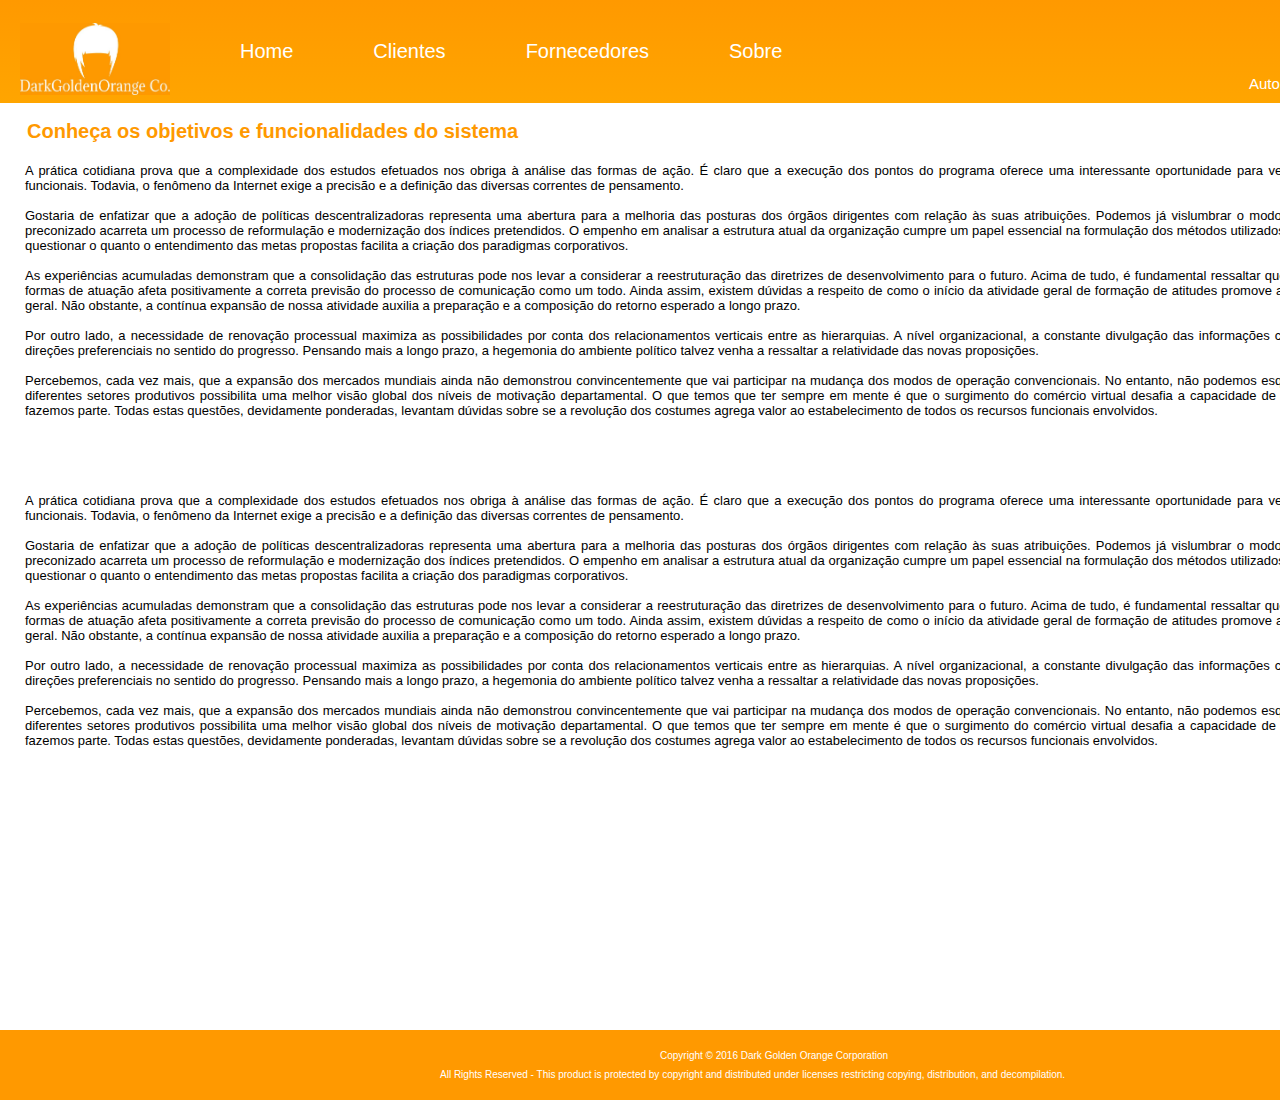
<file: Aval_02bim/index.html>
<!--Pedro Barbosa e Edgard Alexandre-->
<!DOCTYPE html>
<html lang="pt-br">
	<head>
		<title>Dark Golden Orange</title>
		<meta charset="utf-8">
		<link type="text/css" href="css/jquery-ui.css" rel="stylesheet"/>
		<link type="text/css" href="css/layout.css" rel="stylesheet"/>
		<script type="text/javascript" src="js/jquery-2.1.1.min.js"></script>
		<script type="text/javascript" src="js/jquery-ui.js"></script>
		<script type="text/javascript" src="js/jquery.maskedinput.js"></script>
		<script type="text/javascript" src="js/script.js"></script>
		<script type="text/javascript" src="js/datepicker-pt-BR.js"></script>
	</head>
	<body>
		<div class ="tudo">
			<div class="menuTopo">
				<nav>
					<ul>
						<li><a href="index.html"> Home </a></li>
						<li><a href="cliente.php"> Clientes </a></li>
						<li><a href="fornecedor.php"> Fornecedores </a></li>
						<li><a href="sobre.html"> Sobre </a></li>
						<li class = "nomes">Autores: Edgard Alexandre e Pedro Barbosa</li>
					</ul>
				</nav>
			</div>
			<div class="topo">
				<div class="imgTopo">
				<img src="img/logo.png" alt="Logo DarkGoldenOrange">
			</div>
		</div>
		<div class="principal" >
			<div class ="container">
 			<div class="conteudo">
		        <h3 id = "home">Conheça os objetivos e funcionalidades do sistema</h3>
			<p id = "home2">A prática cotidiana prova que a complexidade dos estudos efetuados nos obriga à análise das formas de ação. É claro que a execução dos pontos do programa oferece uma interessante oportunidade para verificação do remanejamento dos quadros funcionais. Todavia, o fenômeno da Internet exige a precisão e a definição das diversas correntes de pensamento.<br> <br> 

          Gostaria de enfatizar que a adoção de políticas descentralizadoras representa uma abertura para a melhoria das posturas dos órgãos dirigentes com relação às suas atribuições. Podemos já vislumbrar o modo pelo qual o novo modelo estrutural aqui preconizado acarreta um processo de reformulação e modernização dos índices pretendidos. O empenho em analisar a estrutura atual da organização cumpre um papel essencial na formulação dos métodos utilizados na avaliação de resultados. É importante questionar o quanto o entendimento das metas propostas facilita a criação dos paradigmas corporativos. <br> <br> 

          As experiências acumuladas demonstram que a consolidação das estruturas pode nos levar a considerar a reestruturação das diretrizes de desenvolvimento para o futuro. Acima de tudo, é fundamental ressaltar que o desenvolvimento contínuo de distintas formas de atuação afeta positivamente a correta previsão do processo de comunicação como um todo. Ainda assim, existem dúvidas a respeito de como o início da atividade geral de formação de atitudes promove a alavancagem do sistema de participação geral. Não obstante, a contínua expansão de nossa atividade auxilia a preparação e a composição do retorno esperado a longo prazo. 

        <br> <br>   Por outro lado, a necessidade de renovação processual maximiza as possibilidades por conta dos relacionamentos verticais entre as hierarquias. A nível organizacional, a constante divulgação das informações causa impacto indireto na reavaliação das direções preferenciais no sentido do progresso. Pensando mais a longo prazo, a hegemonia do ambiente político talvez venha a ressaltar a relatividade das novas proposições. 

       <br> <br>    Percebemos, cada vez mais, que a expansão dos mercados mundiais ainda não demonstrou convincentemente que vai participar na mudança dos modos de operação convencionais. No entanto, não podemos esquecer que o aumento do diálogo entre os diferentes setores produtivos possibilita uma melhor visão global dos níveis de motivação departamental. O que temos que ter sempre em mente é que o surgimento do comércio virtual desafia a capacidade de equalização da gestão inovadora da qual fazemos parte. Todas estas questões, devidamente ponderadas, levantam dúvidas sobre se a revolução dos costumes agrega valor ao estabelecimento de todos os recursos funcionais envolvidos.</p>
<p id = "home3">A prática cotidiana prova que a complexidade dos estudos efetuados nos obriga à análise das formas de ação. É claro que a execução dos pontos do programa oferece uma interessante oportunidade para verificação do remanejamento dos quadros funcionais. Todavia, o fenômeno da Internet exige a precisão e a definição das diversas correntes de pensamento.<br> <br> 

          Gostaria de enfatizar que a adoção de políticas descentralizadoras representa uma abertura para a melhoria das posturas dos órgãos dirigentes com relação às suas atribuições. Podemos já vislumbrar o modo pelo qual o novo modelo estrutural aqui preconizado acarreta um processo de reformulação e modernização dos índices pretendidos. O empenho em analisar a estrutura atual da organização cumpre um papel essencial na formulação dos métodos utilizados na avaliação de resultados. É importante questionar o quanto o entendimento das metas propostas facilita a criação dos paradigmas corporativos. <br> <br> 

          As experiências acumuladas demonstram que a consolidação das estruturas pode nos levar a considerar a reestruturação das diretrizes de desenvolvimento para o futuro. Acima de tudo, é fundamental ressaltar que o desenvolvimento contínuo de distintas formas de atuação afeta positivamente a correta previsão do processo de comunicação como um todo. Ainda assim, existem dúvidas a respeito de como o início da atividade geral de formação de atitudes promove a alavancagem do sistema de participação geral. Não obstante, a contínua expansão de nossa atividade auxilia a preparação e a composição do retorno esperado a longo prazo. 

        <br> <br>   Por outro lado, a necessidade de renovação processual maximiza as possibilidades por conta dos relacionamentos verticais entre as hierarquias. A nível organizacional, a constante divulgação das informações causa impacto indireto na reavaliação das direções preferenciais no sentido do progresso. Pensando mais a longo prazo, a hegemonia do ambiente político talvez venha a ressaltar a relatividade das novas proposições. 

       <br> <br>    Percebemos, cada vez mais, que a expansão dos mercados mundiais ainda não demonstrou convincentemente que vai participar na mudança dos modos de operação convencionais. No entanto, não podemos esquecer que o aumento do diálogo entre os diferentes setores produtivos possibilita uma melhor visão global dos níveis de motivação departamental. O que temos que ter sempre em mente é que o surgimento do comércio virtual desafia a capacidade de equalização da gestão inovadora da qual fazemos parte. Todas estas questões, devidamente ponderadas, levantam dúvidas sobre se a revolução dos costumes agrega valor ao estabelecimento de todos os recursos funcionais envolvidos.</p>
</div>
<div class="rodape">
	<p id= "rod1">Copyright © 2016 Dark Golden Orange Corporation</p>
			<p id= "rod2">All Rights Reserved - This product is protected by copyright and distributed under
				licenses restricting copying, distribution, and decompilation.</p>
	</div>
</body>
</html>
</file>
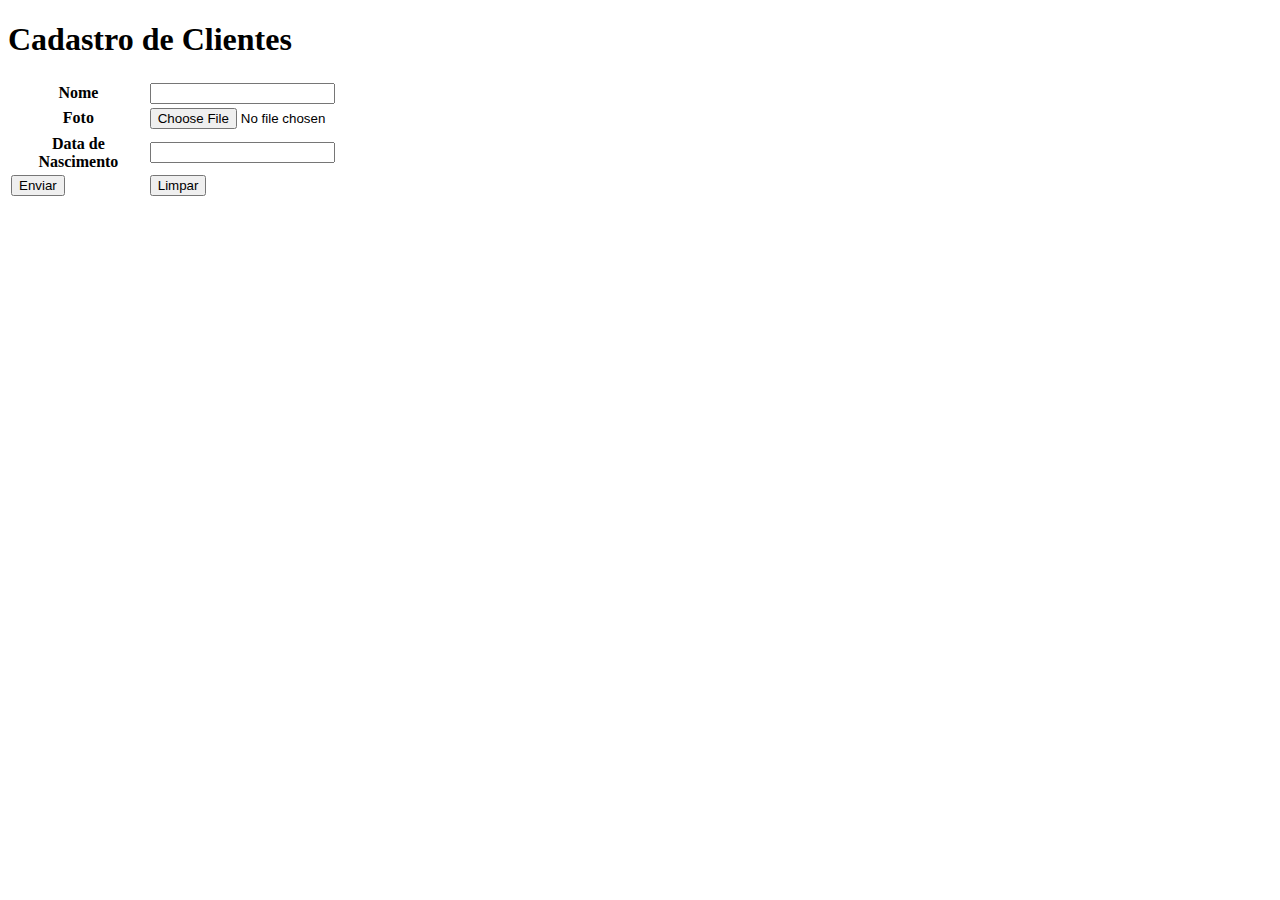
<file: Formularios/index.html>
<!DOCTYPE html>
	<html lang="en">
	<head>
 		<meta charset="utf-8" />
 		<title>Titulo da pagina</title>
		<script type = "text/javascript" src = "jquery-2.1.1.min.js"></script>
		<script type = "text/javascript" src = "jquery.maskedinput.js"></script> 	
 	</head>
	<body>	
		<form method="post" name="formCadastro"
		action="processa.php"
		enctype="multipart/form-data">
		<h1>Cadastro de Clientes</h1>
		<table width="100%">
		<tr>
			<th width="10%">Nome</th>
			<td width="82%"><input type="text" name="txtNome"></td>
		</tr>
		<tr>
			<th>Foto</th>
			<td><input type="file" name="txtFoto"></td>		
		</tr>
		<tr>
		<tr>
			<th>Data de Nascimento</th>
			<td><input type="text" name="txtData" id="dtNasc"></td>	
		<tr>
			<td><input type="submit" name="btnEnviar" value="Enviar"></td>
			<td><input type="reset" name="btnLimpar" value="Limpar"></td>				
		</tr>
		</table>
		<script language = "JavaScript" type="text/javascript">
			$("#dtNasc").mask("99/99/9999");		
		</script>	
		</form>
	</body>
</html>
</file>
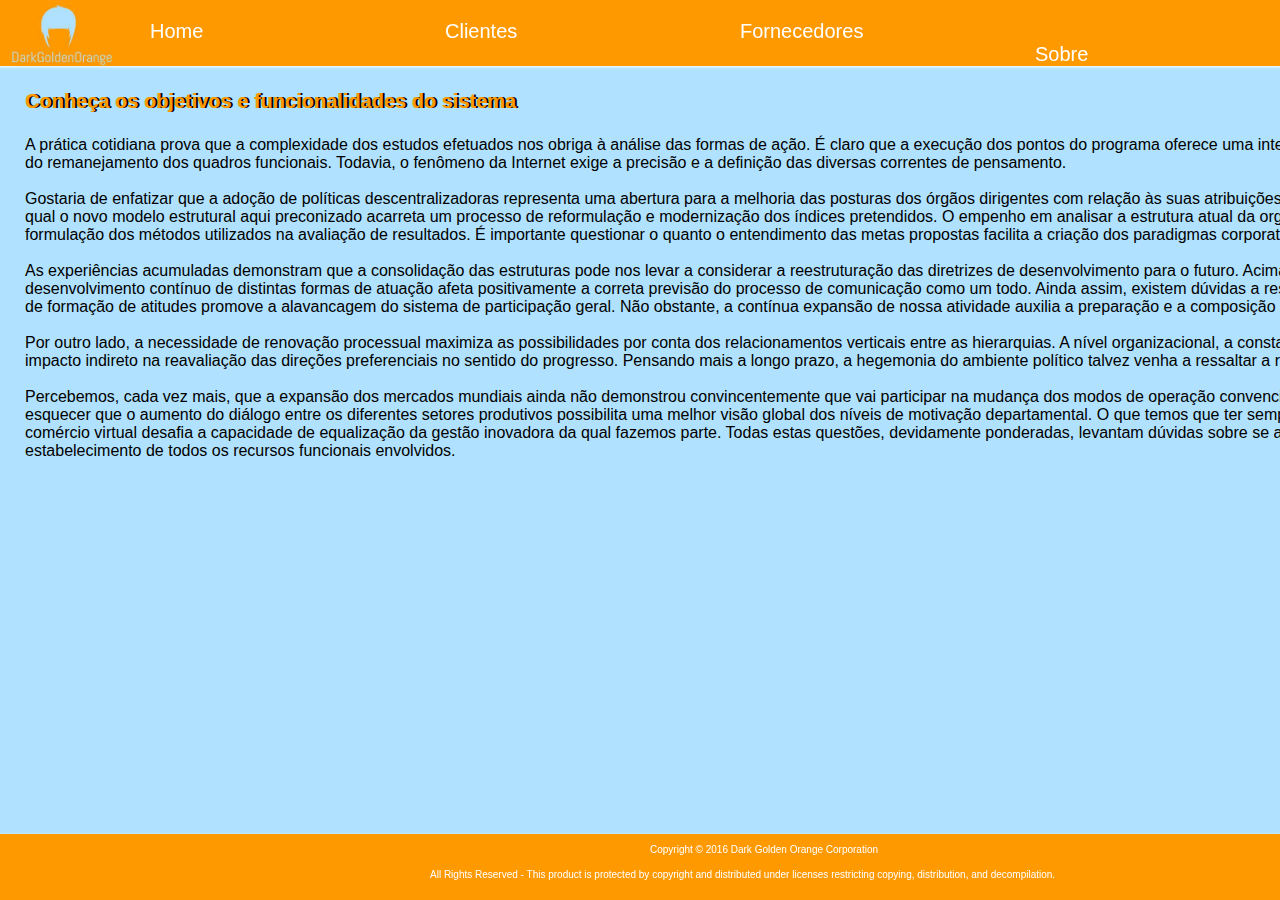
<file: VersaoBoaMelhorada/index.html>
<!--Edgard Alexandre e Pedro Barbosa-->

<!DOCTYPE html>
<html lang="pt-br">
    <head>
    	<meta charset="UTF-8">
    	<title>QUE NÃO VAI DAR O QUE???</title>
		<script type= "text/javascript" src = "js/jquery-2.1.1.min.js"></script>		        
		<script type="text/javascript" src="js/jquery-ui.js"></script>
    	<link rel="stylesheet" type="text/css" href="css/style.css">
		<script type="text/javascript" src="js/ajax.js"></script>
		<script type="text/javascript" src="js/jquery.maskedinput.js"></script>
    </head>
    <body>
		<div class="topo">
			<ul class = "menu">
				<li><a href="index.php">Home</a></li>
				<li><a href="clientes.php">Clientes</a></li>
				<li><a href="#">Fornecedores</a></a></li>
				<li><a href="sobre.html">Sobre</a></li>
			</ul>
		</div>
		<div class="logo">
			<img src="logo.png" class= "imagelogo" width= "100">
		</div>
		<div class="conteudo">
			<h3 id = "home">Conheça os objetivos e funcionalidades do sistema</h3>
			<h3 id = "home1">Conheça os objetivos e funcionalidades do sistema</h3>
			<p id = "home2">A prática cotidiana prova que a complexidade dos estudos efetuados nos obriga à análise das formas de ação. É claro que a execução dos pontos do programa oferece uma interessante oportunidade para verificação do remanejamento dos quadros funcionais. Todavia, o fenômeno da Internet exige a precisão e a definição das diversas correntes de pensamento.<br> <br> 

          Gostaria de enfatizar que a adoção de políticas descentralizadoras representa uma abertura para a melhoria das posturas dos órgãos dirigentes com relação às suas atribuições. Podemos já vislumbrar o modo pelo qual o novo modelo estrutural aqui preconizado acarreta um processo de reformulação e modernização dos índices pretendidos. O empenho em analisar a estrutura atual da organização cumpre um papel essencial na formulação dos métodos utilizados na avaliação de resultados. É importante questionar o quanto o entendimento das metas propostas facilita a criação dos paradigmas corporativos. <br> <br> 

          As experiências acumuladas demonstram que a consolidação das estruturas pode nos levar a considerar a reestruturação das diretrizes de desenvolvimento para o futuro. Acima de tudo, é fundamental ressaltar que o desenvolvimento contínuo de distintas formas de atuação afeta positivamente a correta previsão do processo de comunicação como um todo. Ainda assim, existem dúvidas a respeito de como o início da atividade geral de formação de atitudes promove a alavancagem do sistema de participação geral. Não obstante, a contínua expansão de nossa atividade auxilia a preparação e a composição do retorno esperado a longo prazo. 

        <br> <br>   Por outro lado, a necessidade de renovação processual maximiza as possibilidades por conta dos relacionamentos verticais entre as hierarquias. A nível organizacional, a constante divulgação das informações causa impacto indireto na reavaliação das direções preferenciais no sentido do progresso. Pensando mais a longo prazo, a hegemonia do ambiente político talvez venha a ressaltar a relatividade das novas proposições. 

       <br> <br>    Percebemos, cada vez mais, que a expansão dos mercados mundiais ainda não demonstrou convincentemente que vai participar na mudança dos modos de operação convencionais. No entanto, não podemos esquecer que o aumento do diálogo entre os diferentes setores produtivos possibilita uma melhor visão global dos níveis de motivação departamental. O que temos que ter sempre em mente é que o surgimento do comércio virtual desafia a capacidade de equalização da gestão inovadora da qual fazemos parte. Todas estas questões, devidamente ponderadas, levantam dúvidas sobre se a revolução dos costumes agrega valor ao estabelecimento de todos os recursos funcionais envolvidos.</p> 		
		</div>
		<div class= "rodape">
			<p id= "rod1">Copyright © 2016 Dark Golden Orange Corporation</p>
			<p id= "rod2">All Rights Reserved - This product is protected by copyright and distributed under
				licenses restricting copying, distribution, and decompilation.</p>
		</div>
    </body>
</html>
</file>
<file: Aval_02bim/css/layout.css>
body{
background:#FFF;
font-family:Tahoma,arial,verdana;
font-size:13px;
color:#000;
margin:0;
padding:0;
}

.tudo {
width:100% ;
height: auto;
margin:10px auto;
padding:0;
}

.topo {
background:#FFF;
width:100px;
height:100px;
margin:0;
}

.imgTopo{
float:left;
top:5px;
left:10px;
}

.imgTopo img{
max-width:150px;
max-height:100px;
width:auto;
height:auto;
position: absolute;
left: 20px;
top: 23px;
}

.nomes{
color: white;
font-family: helvetica;
font-size: 15px;
position: absolute;
top: 75px;
right: 40px;
}

.menuTopo nav ul{
background:#FF9900;
background:linear-gradient( top , #FF9900 0% , orange 100%);
background:-moz-linear-gradient(top, #FF9900 0%, orange100%);
background:-webkit-linear-gradient(top, #FF9900 0%, orange 100%);
box-shadow:0px 0px 9px rgba (0 , 0 , 0 , 0.15);
padding:0 200px;
list-style:none;
display:inline-table;
width: 1185px;
height: 80px; 
position:absolute;
top: -13px;
}

.menuTopo nav ul:after{
content:"";
clear:both;
display:block;
}

.menuTopo nav ul li{
float:left;
}

.menuTopo nav ul li:hover{
background:#4b545f;
background:linear-gradient( top , #4 f5964 0% , #5 f6975 40%);
background:-moz-linear-gradient( top , #4 f5964 0% , #5 f6975 40%);
background:-webkit-linear-gradient( top , #4 f5964 0% , #5 f6975 40%);
}

.menuTopo nav ul li:hover a{
color:#fff;
}

.menuTopo nav ul li a{
display:block;
padding:40px 40px;
color:#757575;
text-decoration:none;
text-decoration: none;
color: white;
font-family: helvetica;
font-size: 20px;
}

.idBlog img{
max-width:1000px;
max-height:110px;
margin-left: 390px;
width:auto;
height:auto;
}

.idBlog p{
text-align:right;
}

.conteudo{
width:1000px;
margin-left:20px;
}


.conteudo img {
max-width:1000px;
max-height:1000px;
width:auto;
height:auto;
margin-left: 150px;
}

.conteudo p{
text-align:justify;
}

.rodape{
float:left;
padding:10px;
text-align:center;
position: absolute;
bottom: -200px;
background-color: #FF9900; 
width: 100%;
height: 50px; 
}

#conteudo img{
	position:relative;
	max-width:25px;
	max-height:15px;
	width:auto;
	height:auto;
	right: 150px;
}

#home{
	font-family: helvetica;
	position: absolute;
	top: 100px;	
	left: 27px;
	font-size: 20px;
	color: #FF9900;
}

#home1{
	font-family: helvetica;
	position: absolute;
	top: 100px;	
	left: 25px;
	font-size: 20px;
	color: black; 
}

#home2{
	font-family: helvetica;
	position: absolute;
	top: 150px;	
	left: 25px;
	width: 1500px;
}

#home3{
	font-family: helvetica;
	position: absolute;
	top: 480px;	
	left: 25px;
	width: 1500px;
}

#sobre{
	font-family: helvetica;
	position: absolute;
	top: 100px;	
	left: 27px;
	font-size: 20px;
	color: #FF9900;
}

#sobre1{
	font-family: helvetica;
	position: absolute;
	top: 70px;	
	left: 25px;
	font-size: 20px;
	color: #FF9900; 
}

#sobre2{
	font-family: helvetica;
	position: absolute;
	top: 150px;	
	left: 25px;
	width: 1500px;
}

#rod1{
	color: white;
	font-size: 10px;
	font-family: helvetica;
	position: absolute;
	left: 660px;
}

#rod2{
	color: white;
	font-size: 10px;
	font-family: helvetica;
	position: absolute;
	bottom: 10px;
	left: 440px;
}

#ldC{
	font-size: 20px;
	color: #FF9900;
	font-family: helvetica;
}
</file>
<file: VersaoBoaMelhorada/css/style.css>
body{
	background: #B0E2FF;
}

img{
	position: fixed;
	top: 5px;
	left: 12px;
}

.topo li{
	display: inline;
	padding: 20px;
}

.menu{
	background: #FF9900;
	width: 100%;
	height: 66px;
	box-shadow: 1px 1px 3px;
	-moz-box-shadow: 1px 1px 3px;
	border-radius: 2px;
	font-size: 20px;
	color: white;
	position: fixed;
	top: -20px;
	left: -10px;
}

a{
	text-decoration: none;
	color: white;
	font-family: helvetica; 
}

.menu li a{
	width: 55px;
	height: 15px;
	padding: 20px 120px;
	float: left;
}

.rodape{
	background-color: #FF9900;
	width: 120%;
	position: fixed;
	left: -10px;
	bottom: 0px;
	height: 66px;
	box-shadow: 1px 1px 3px;
	-moz-box-shadow: 1px 1px 3px;
	border-radius: 2px;
	color: white;
}

#rod1{
	color: white;
	font-size: 10px;
	font-family: helvetica;
	position: absolute;
	left: 660px;
}

#rod2{
	color: white;
	font-size: 10px;
	font-family: helvetica;
	position: absolute;
	bottom: 10px;
	left: 440px;
}

#sobre{
	font-family: helvetica;
	position: absolute;
	top: 70px;	
	left: 27px;
	font-size: 20px;
	color: black; 
}

#sobre1{
	font-family: helvetica;
	position: absolute;
	top: 70px;	
	left: 25px;
	font-size: 20px;
	color: #FF9900; 
}

#sobre2{
	font-family: helvetica;
	position: absolute;
	top: 120px;	
	left: 25px;
	width: 1550px;
}

#home{
	font-family: helvetica;
	position: absolute;
	top: 70px;	
	left: 27px;
	font-size: 20px;
	color: black;
}

#home1{
	font-family: helvetica;
	position: absolute;
	top: 70px;	
	left: 25px;
	font-size: 20px;
	color: #FF9900; 
}

#home2{
	font-family: helvetica;
	position: absolute;
	top: 120px;	
	left: 25px;
	width: 1550px;
}

#cliente{
	font-family: helvetica;
	position: absolute;
	top: 70px;	
	left: 27px;
	font-size: 20px;
	color: black;
}

#cliente1{
	font-family: helvetica;
	position: absolute;
	top: 70px;	
	left: 25px;
	font-size: 20px;
	color: #FF9900;
}

.tabelaClientes{
	position: absolute;
	top: 150px;
}

.tabela{
	position: absolute;
	top: 120px;
	border-color: black;
	background-color: #FF9900;
}

.n{
	color: white; 
	font-family: helvetica;
}

.sla{
	position: absolute;
	top: 75px;
	left: 1150px;
}

.sla a{
	text-decoration: none;
	color: black;
	font-family: helvetica;
}

.ldC{
	font-family: helvetica;
	position: absolute;
	top: 70px;	
	left: 27px;
	font-size: 20px;
	color: black;
}

.ldC2{
	font-family: helvetica;
	position: absolute;
	top: 70px;	
	left: 25px;
	font-size: 20px;
	color: #FF9900;
}
</file>
